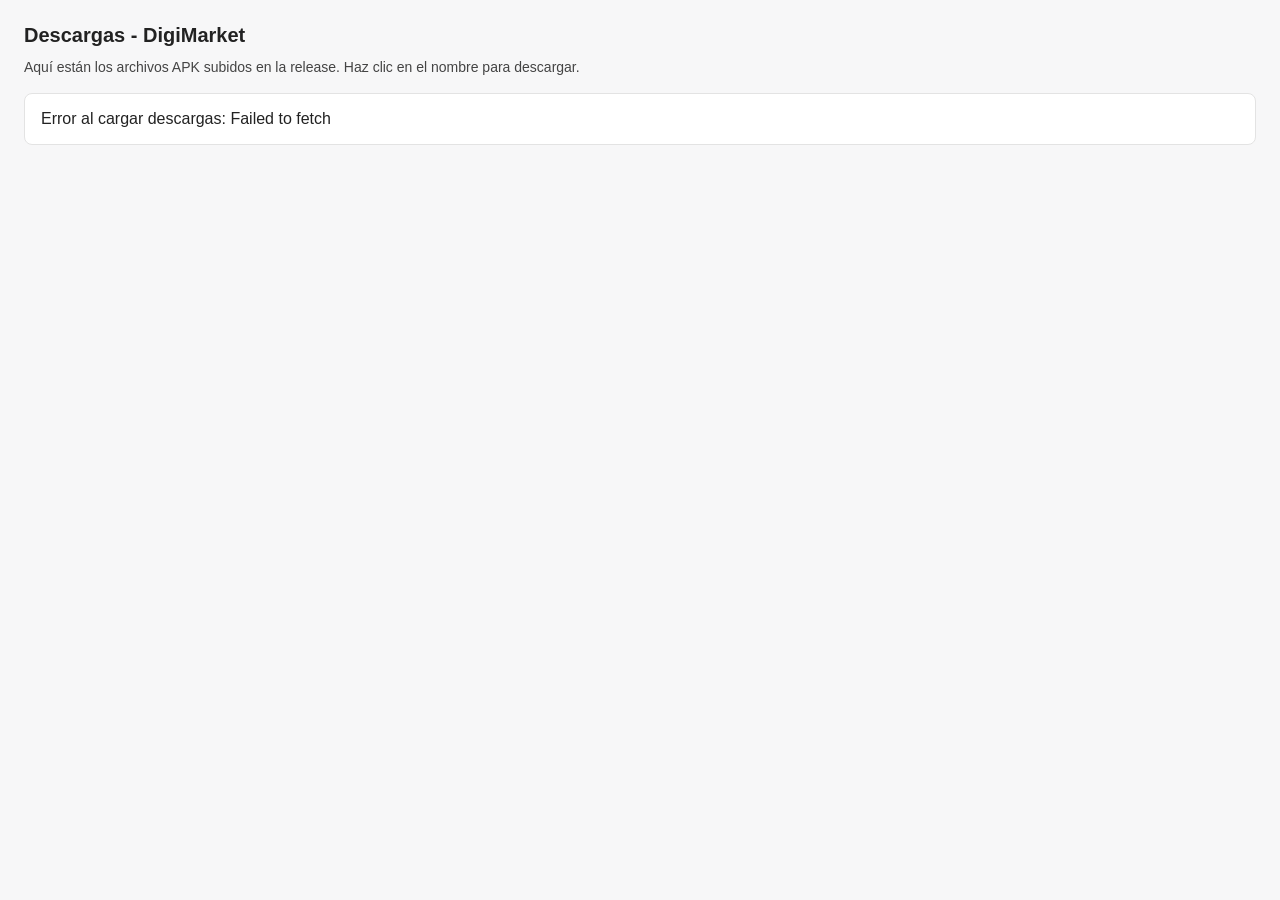
<file: downloads.html>
<!DOCTYPE html>
<html lang="es">
<head>
  <meta charset="utf-8" />
  <meta name="viewport" content="width=device-width,initial-scale=1" />
  <title>Descargas — DigiMarket</title>
  <style>
    body { font-family: Arial, Helvetica, sans-serif; margin: 24px; background:#f7f7f8; color:#222; }
    header { margin-bottom: 18px; }
    h1 { margin:0 0 8px 0; font-size:20px; }
    #assets { background:#fff; border:1px solid #e3e3e3; padding:16px; border-radius:8px; }
    .asset { display:flex; align-items:center; justify-content:space-between; padding:8px 0; border-bottom:1px dashed #eee; }
    .asset:last-child { border-bottom: none; }
    .asset a { color:#0366d6; text-decoration:none; font-weight:600; }
    .meta { color:#666; font-size:13px; margin-left:12px; }
    .left { display:flex; align-items:center; }
    .btn { background:#0366d6; color:#fff; border:none; padding:8px 12px; border-radius:6px; cursor:pointer; text-decoration:none; }
    .note { margin-top:12px; color:#444; font-size:14px; }
  </style>
</head>
<body>
  <header>
    <h1>Descargas - DigiMarket</h1>
    <p class="note">Aquí están los archivos APK subidos en la release. Haz clic en el nombre para descargar.</p>
  </header>

  <main>
    <div id="assets">Cargando descargas...</div>
  </main>

  <script>
    const owner = 'abelsolreyes-hash';
    const repo = 'digimarket';
    const tag = 'v1'; // Cambia a 'latest' si prefieres siempre la última release
    const endpoint = `https://api.github.com/repos/${owner}/${repo}/releases/tags/${tag}`;

    async function loadAssets() {
      const container = document.getElementById('assets');
      try {
        const res = await fetch(endpoint);
        if (!res.ok) throw new Error('Error al obtener release: ' + res.status);
        const release = await res.json();
        const assets = release.assets || [];
        if (assets.length === 0) {
          container.textContent = 'No hay assets en esta release.';
          return;
        }
        container.innerHTML = '';
        assets.forEach(a => {
          const url = a.browser_download_url || `https://github.com/${owner}/${repo}/releases/download/${release.tag_name}/${a.name}`;
          const row = document.createElement('div');
          row.className = 'asset';
          const left = document.createElement('div');
          left.className = 'left';
          const link = document.createElement('a');
          link.href = url;
          link.target = '_blank';
          link.rel = 'noopener';
          link.textContent = a.name;
          const info = document.createElement('span');
          info.className = 'meta';
          info.textContent = ` ${Math.round(a.size / 1024)} KB`;
          left.appendChild(link);
          left.appendChild(info);

          const right = document.createElement('div');
          const dl = document.createElement('a');
          dl.className = 'btn';
          dl.href = url;
          dl.target = '_blank';
          dl.rel = 'noopener';
          dl.textContent = 'Descargar';
          right.appendChild(dl);

          row.appendChild(left);
          row.appendChild(right);
          container.appendChild(row);
        });
      } catch (err) {
        container.textContent = 'Error al cargar descargas: ' + err.message;
        console.error(err);
      }
    }

    document.addEventListener('DOMContentLoaded', loadAssets);
  </script>
</body>
</html>
</file>
